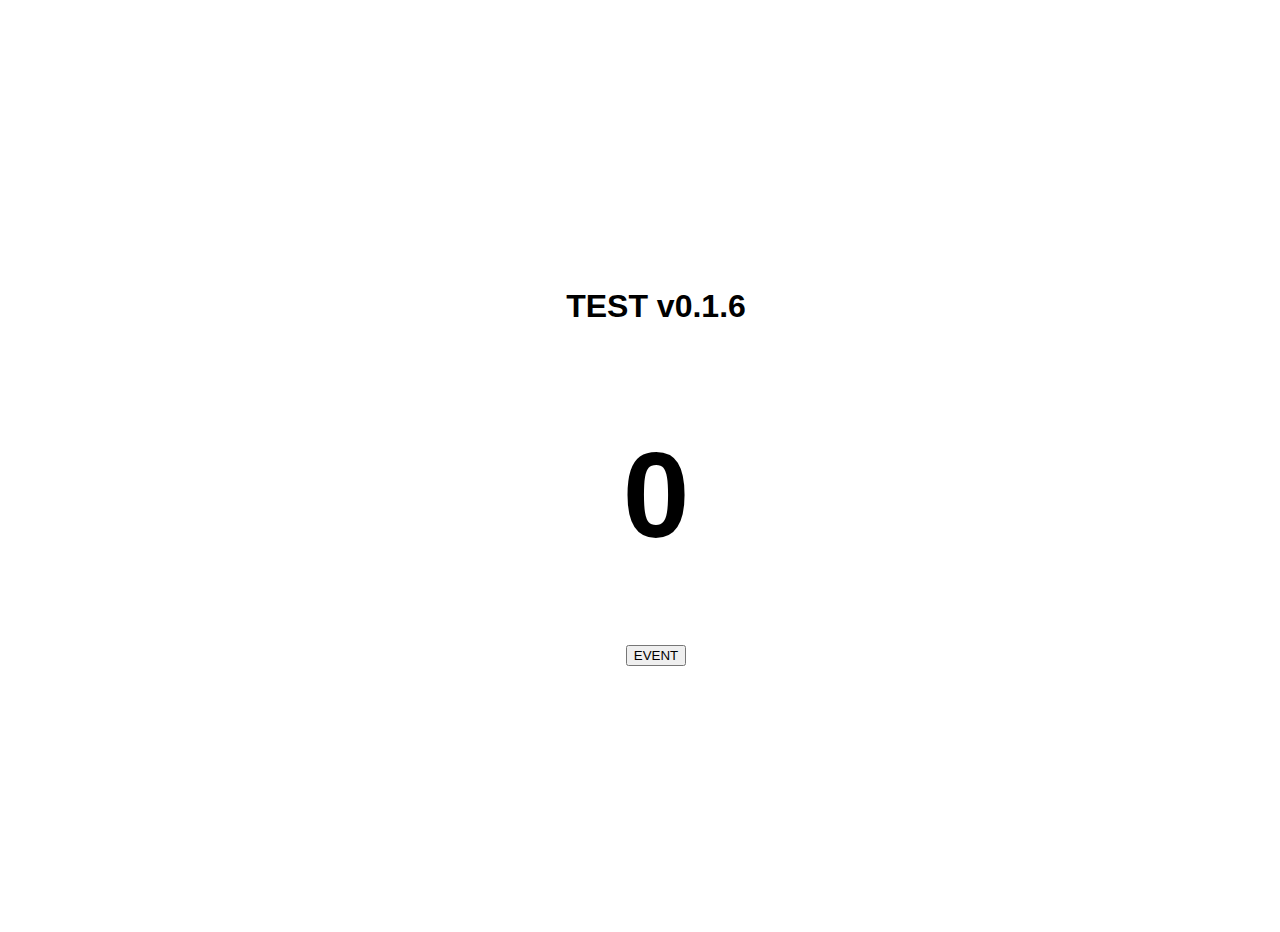
<file: index.html>
<!DOCTYPE html>
<html lang="en">

<head>
    <meta charset="UTF-8">
    <meta name="viewport" content="width=device-width, initial-scale=1.0">
    <title>Document</title>
    <script src="shake.js"></script>
</head>
<style>
    body,
    html {
        height: 100%;
        width: 100%;
        margin: 0;
        padding: 0;
        font-family: arial, sans-serif;
    }

    body {
        padding: 1em;
        display: flex;
        flex-direction: column;
        justify-content: center;
        align-items: center;
    }

    #countDisplay {
        font-size: 120px;
    }
</style>

<body>
    <h1>TEST v0.1.6 </h1>
    <h1 id="countDisplay">0</h1>
    <button onclick="onClick()">EVENT</button>
</body>
<script>
    // feature detect
    
    function onClick() {
        if (typeof DeviceMotionEvent.requestPermission === 'function') {
            DeviceMotionEvent.requestPermission()
                .then(permissionState => {
                    if (permissionState === 'granted') {
                        window.addEventListener('shake', function () {
                            count++
                            countDisplay.innerText = count
                        }, false);
                    }
                })
                .catch(console.error);
        } else {
            // handle regular non iOS 13+ devices
        }
    
    }


    var count = 0;

    //listen to shake event
    var shakeEvent = new Shake({ threshold: 10, timeout: 100 });
    shakeEvent.start();

    //stop listening
    function stopShake() {
        shakeEvent.stop();
    }

    window.addEventListener('shake', function () {
        count++
        countDisplay.innerText = count
    }, false);
    
    //check if shake is supported or not.
    if (!("ondevicemotion" in window)) { alert("Not Supported"); }

</script>

</html>
</file>
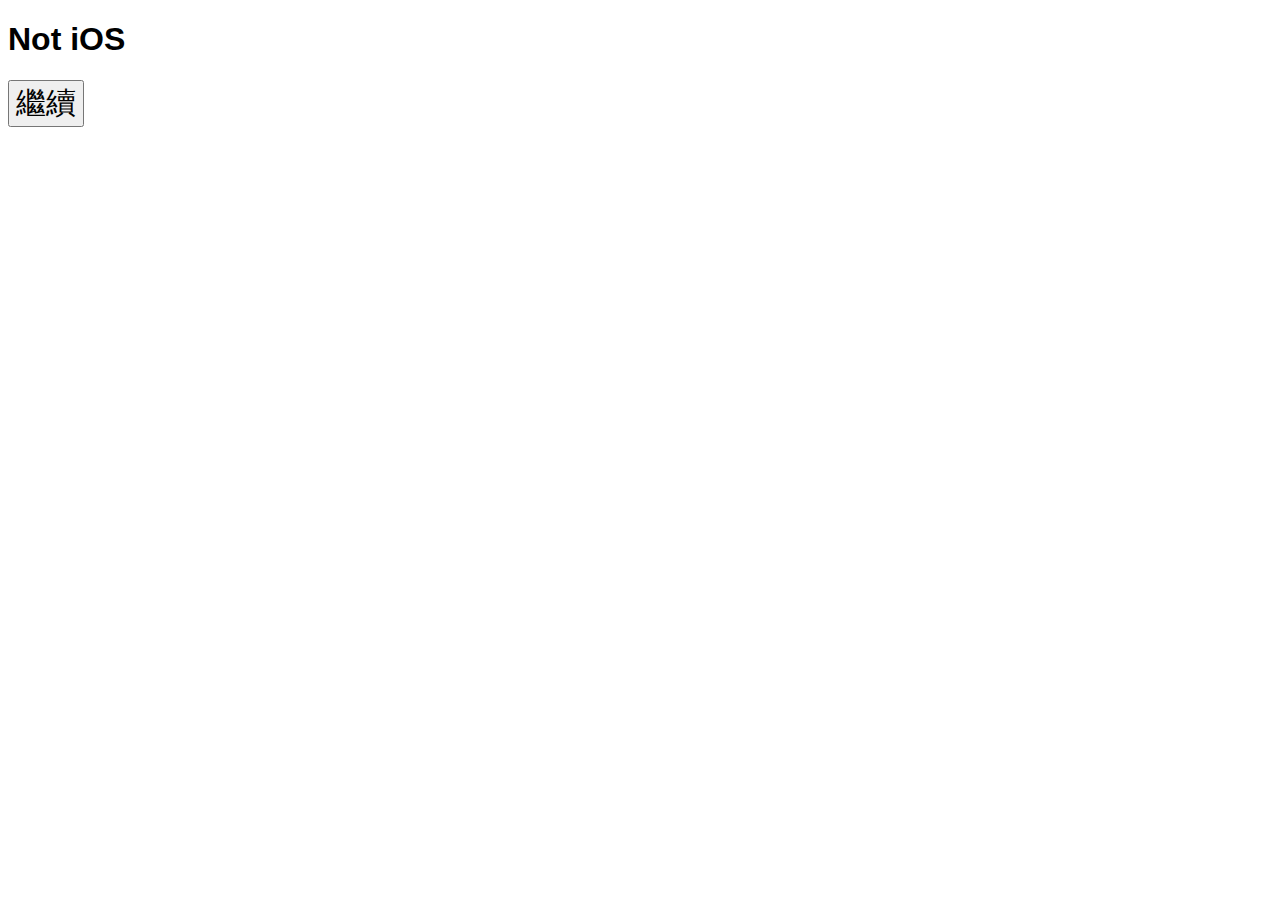
<file: test2/index.html>
<!DOCTYPE html>
<html lang="en" >
<head>
  <meta charset="UTF-8">
  <title>CodePen - Detect iOS Version</title>
  <link rel="stylesheet" href="./style.css">

</head>
<body>
<h1 id="versionDisplay"></h1>
<button id="getPermissionButton">繼續</button>
</body>
<script src='https://cdnjs.cloudflare.com/ajax/libs/jquery/2.1.3/jquery.min.js'>
</script><script  src="./script.js"></script>
</html>
</file>
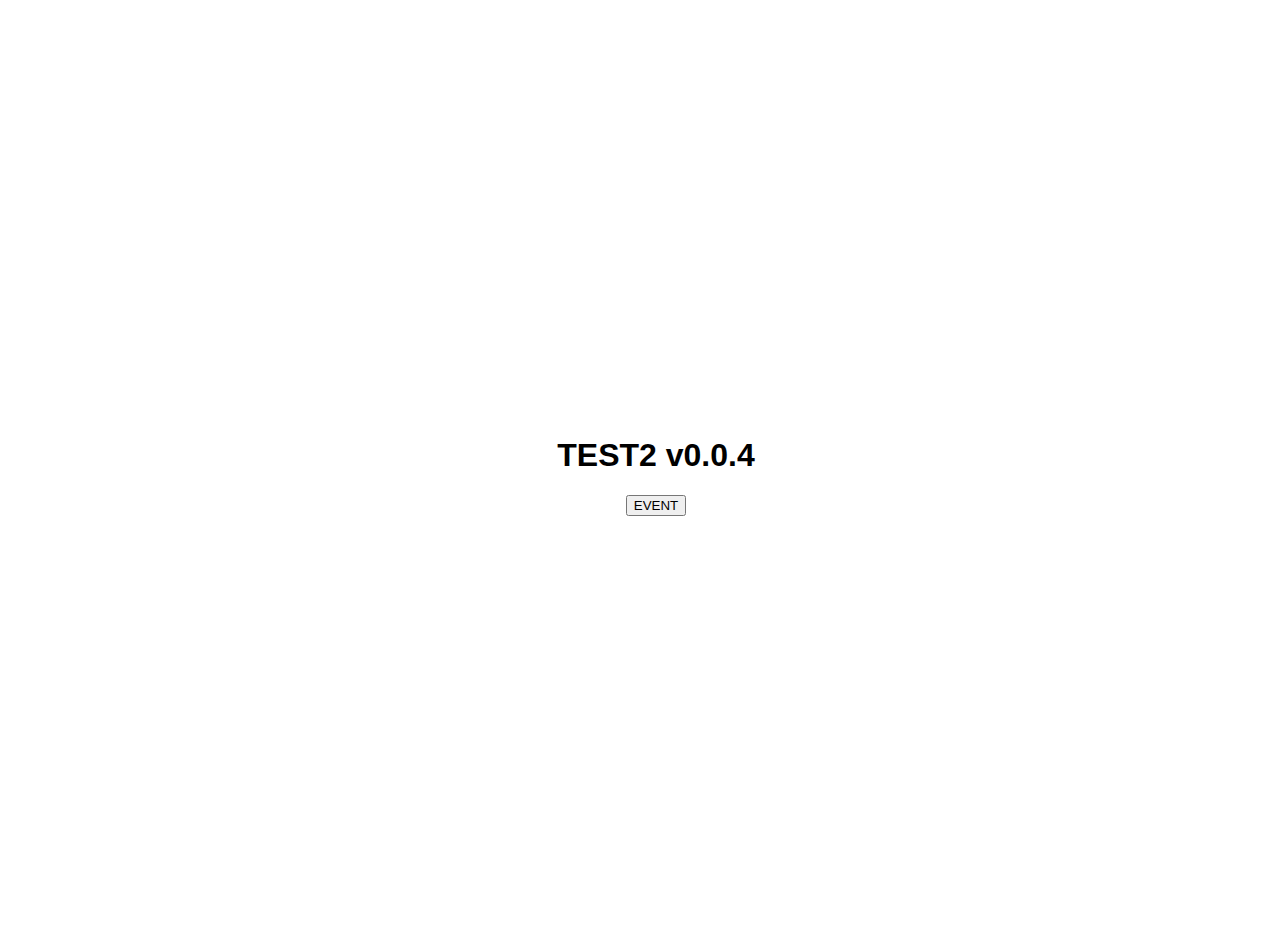
<file: test2.html>
<!DOCTYPE html>
<html lang="en">

<head>
    <meta charset="UTF-8">
    <meta name="viewport" content="width=device-width, initial-scale=1.0">
    <title>Document</title>
    <script src="shake.js"></script>
</head>
<style>
    body,
    html {
        height: 100%;
        width: 100%;
        margin: 0;
        padding: 0;
        font-family: arial, sans-serif;
    }

    body {
        padding: 1em;
        display: flex;
        flex-direction: column;
        justify-content: center;
        align-items: center;
    }

    #countDisplay {
        font-size: 120px;
    }
</style>

<body>
    <h1>TEST2 v0.0.4 </h1>
    <button id="getPermissionButton">EVENT</button>
</body>
<script>
    if (typeof DeviceMotionEvent.requestPermission === 'function') {
        DeviceMotionEvent.requestPermission()
            .then(permissionState => {
                if (permissionState === "granted") {
                    alert("granted");
                } else {
                    alert("not granted")
                }
            })
    }

    
    
    function getPermission(cb) {
        if (typeof DeviceMotionEvent.requestPermission === 'function') {
            DeviceMotionEvent.requestPermission()
                .then(permissionState => {
                    if(typeof cb  === 'function')cb();
                })
                .catch(console.error);
        } else {
            if(typeof cb  === 'function')cb();
        }
    }
                      
    var button = document.getElementById("getPermissionButton")
    button.addEventListener("click", function(){
      getPermission(function(){
        window.open("//:google.com", "_self");
      })
    })

</script>

</html>
</file>
<file: test2/style.css>
html {
  font-family: arial, "microsoft jhenghei";
}

button {
  font-size: 30px;
  font-family: inherit;
}
</file>
